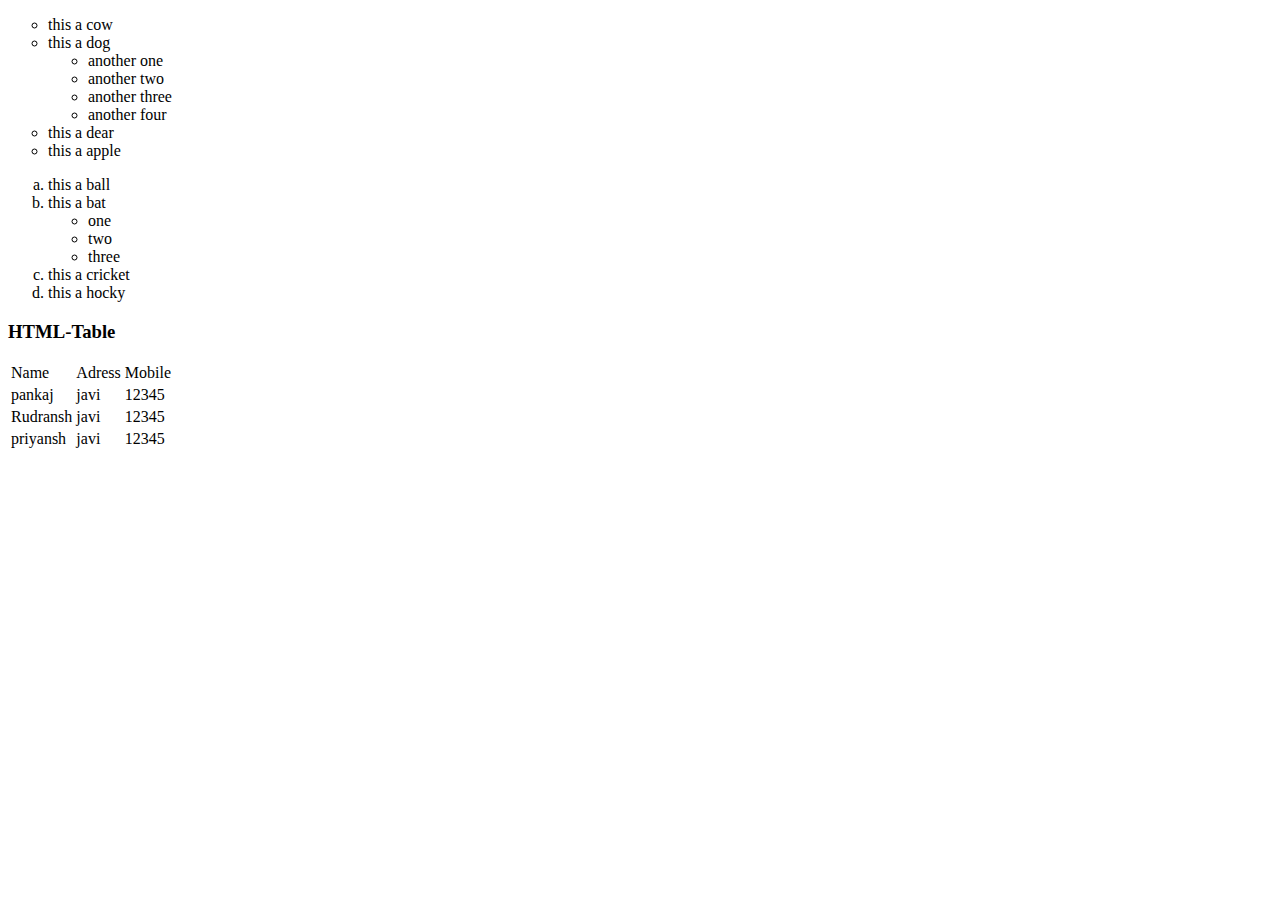
<file: index2.html>
<!DOCTYPE html>
<html lang="en">

<head>
    <meta charset="UTF-8">
    <meta http-equiv="X-UA-Compatible" content="IE=edge">
    <meta name="viewport" content="width=device-width, initial-scale=1.0">
    <title>Document</title>
</head>

<body>
    <ul type="circle">
        <li>this a cow</li>
        <li>this a dog</li>
        <ul>
            <li>another one</li>
            <li>another two</li>
            <li>another three</li>
            <li>another four</li>
        </ul>
        <li>this a dear</li>
        <li>this a apple</li>
    </ul>
    <ol type="a">
        <li>this a ball</li>
        <li>this a bat</li>
        <ul>
            <li>one</li>
            <li>two</li>
            <li>three</li>
        </ul>

        <li>this a cricket</li>
        <li>this a hocky</li>
    </ol>

    <!-- tables -->
    <h3>HTML-Table</h3>

    <table>
        <thead>
            <tr>
                <td>Name</td>
                <td>Adress</td>
                <td>Mobile</td>
            </tr>
        </thead>
        <tbody>
            <tr>
                <td>pankaj</td>
                <td>javi</td>
                <td>12345</td>
            </tr>
            <tr>
                <td> Rudransh </td>
                <td> javi </td>
                <td> 12345 </td>
            </tr>
            <tr>
                <td>priyansh</td>
                <td>javi</td>
                <td>12345</td>
            </tr>
        </tbody>
    </table>


</body>

</html>
</file>
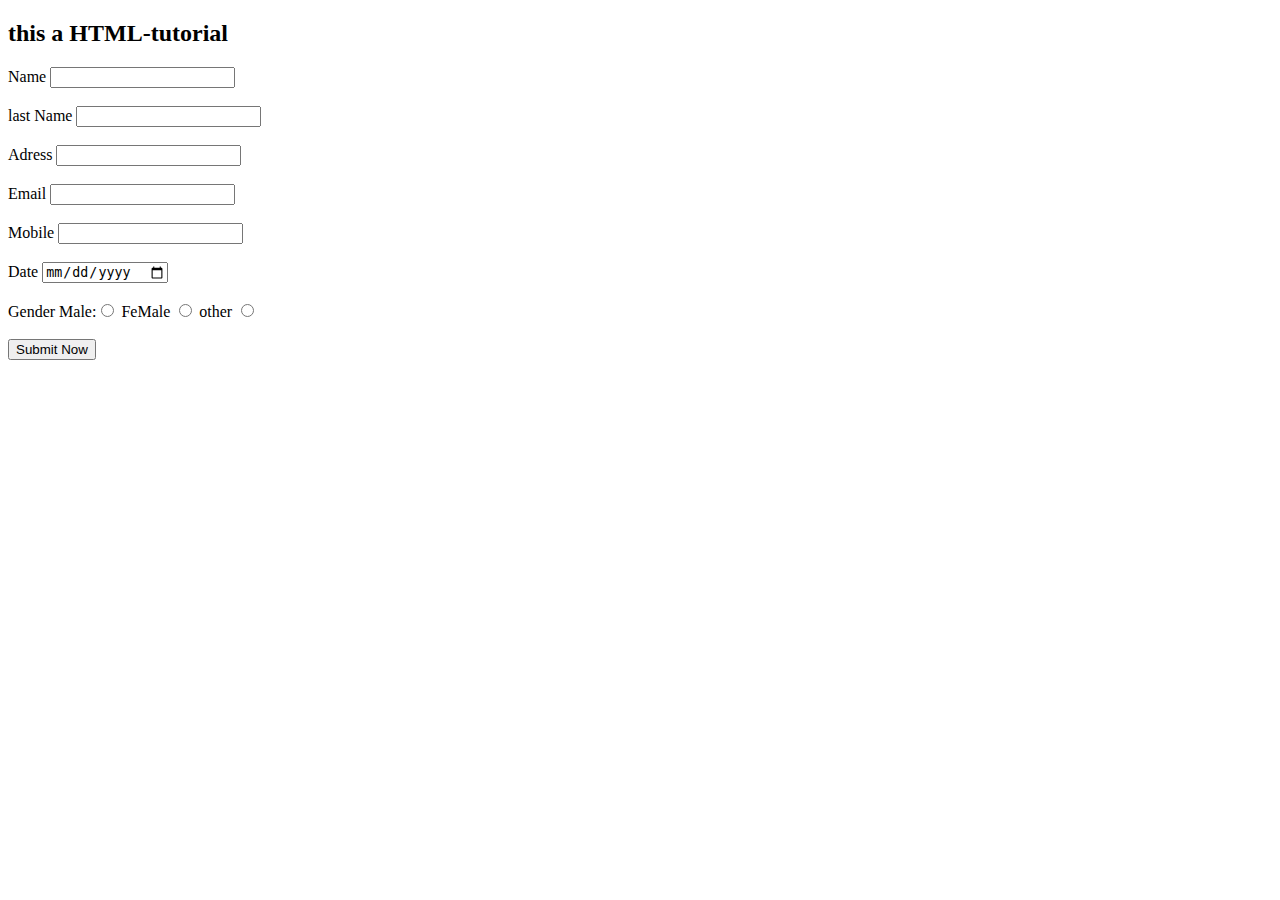
<file: index3.html>
<!DOCTYPE html>
<html lang="en">

<head>
    <meta charset="UTF-8">
    <meta http-equiv="X-UA-Compatible" content="IE=edge">
    <meta name="viewport" content="width=device-width, initial-scale=1.0">
    <title>Form</title>
</head>

<body>
    <h2>this a HTML-tutorial</h2>
    <form action="node.js">
        Name <input type="text"><br><br>
        last Name <input type="text"><br><br>
        Adress <input type="text"><br><br>
        Email <input type="text"><br><br>
        Mobile <input type="text"><br><br>
        Date <input type="Date" name="Date"><br><br>
        Gender Male:<input type="radio" name="myGender"> FeMale <input type="radio" name="myGender">
        other <input type="radio" name="myGender"> <br><br>
        <input type="submit" value="Submit Now"><br><br>


    </form>

</body>

</html>
</file>
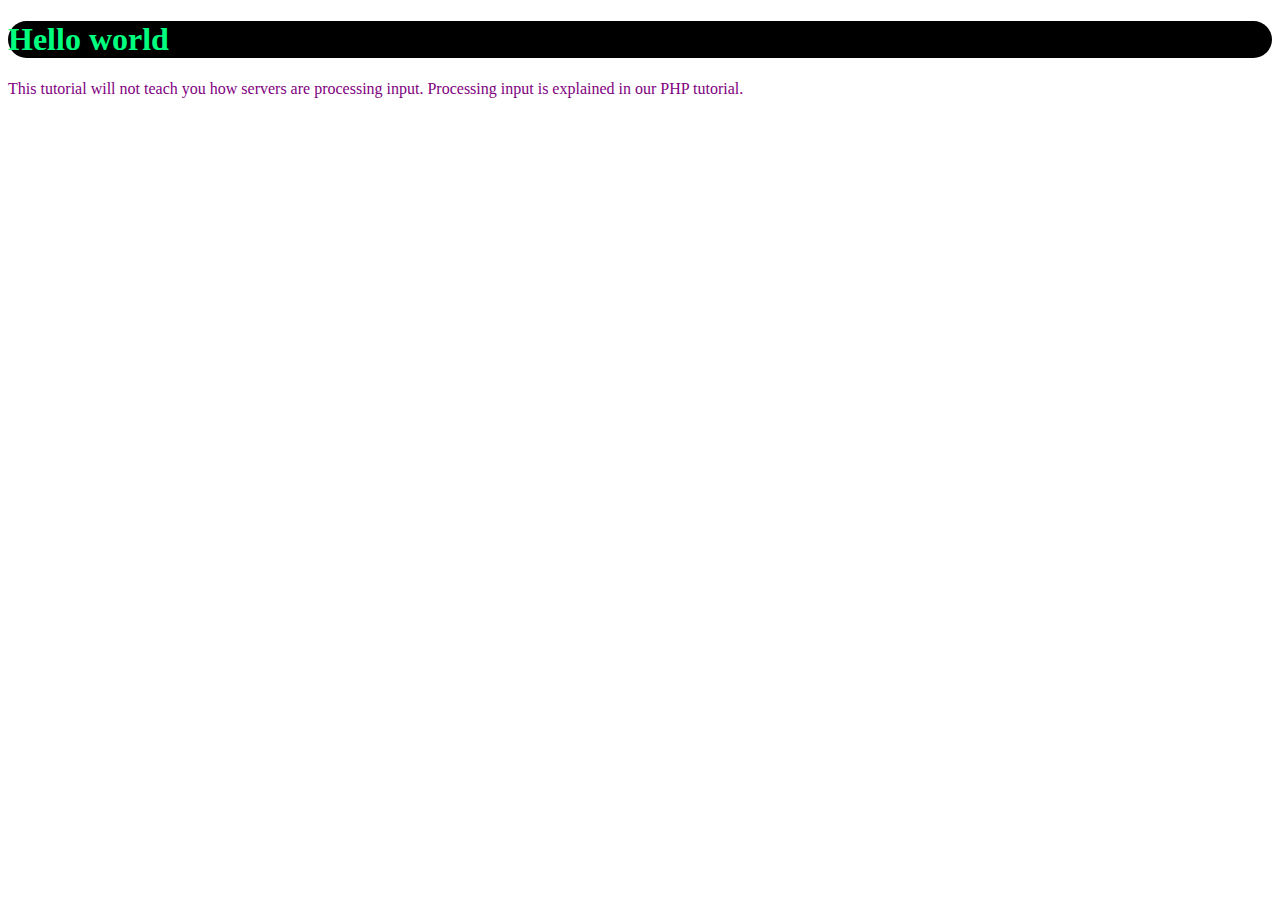
<file: index4.html>
<!DOCTYPE html>
<html lang="en">

<head>
    <meta charset="UTF-8">
    <meta http-equiv="X-UA-Compatible" content="IE=edge">
    <meta name="viewport" content="width=device-width, initial-scale=1.0">
    <title>CSS tutorial</title>
    <link rel="stylesheet" href="./css/style.css">
    <style>

    </style>
</head>

<body>
    <h1>Hello world</h1>
    <p >This tutorial will not teach you how servers are processing input. Processing input is
        explained in our PHP tutorial.</p>

</body>

</html>
</file>
<file: css/style.css>
h1{
    color:springgreen;
    background-color: black;
    border-radius: 2em;
    font-size: xx-large;
}
p{
    color:purple;
}
</file>
